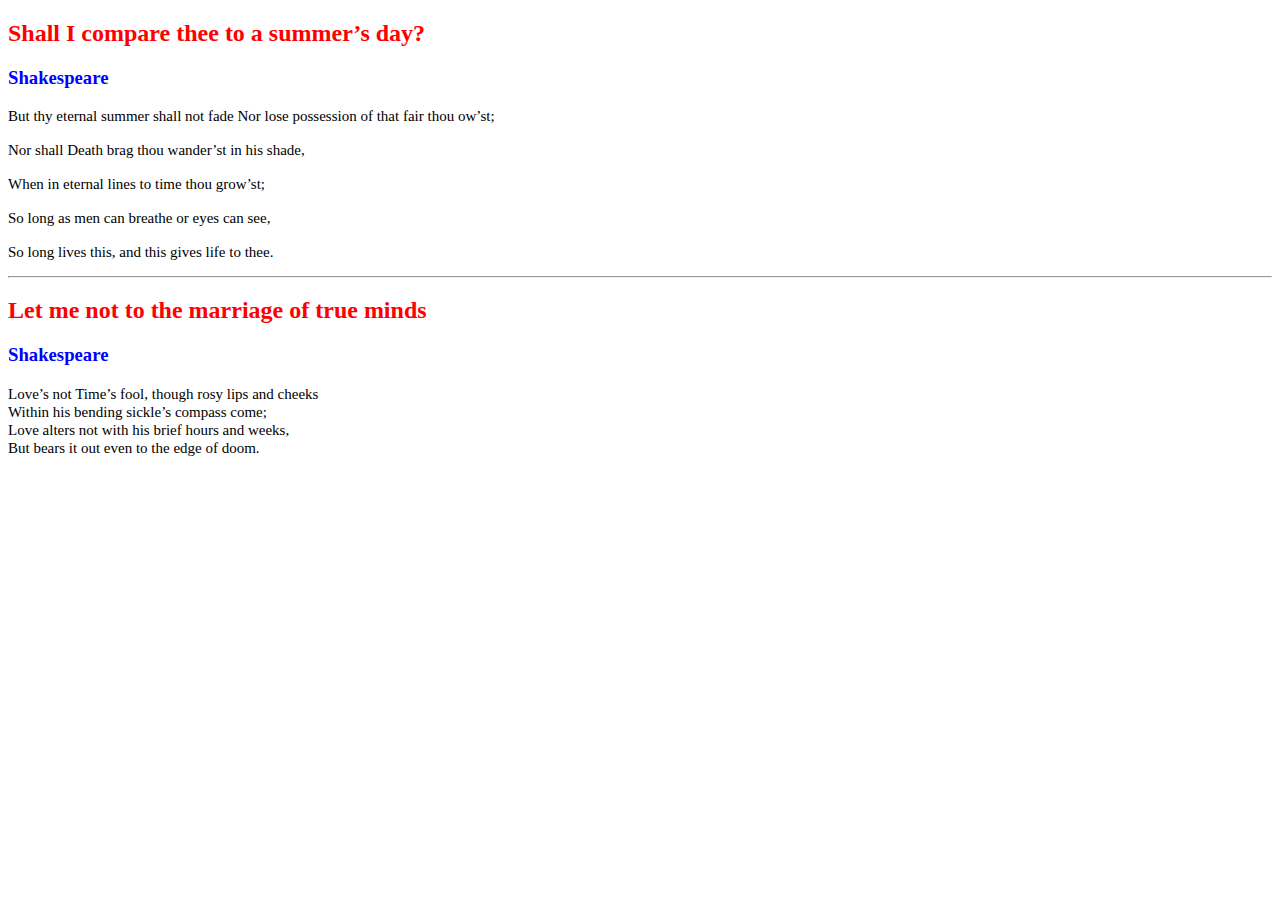
<file: HTML-CSS/Lab7/task1.html>
<!DOCTYPE html>
<html>
<head>
  <title>Poem</title>
  <style type='text/css'>
    h2 {
      color: red;
    }
  
    h3 {
      color: blue;
    }
    
    p1 {
      font-size: 15px;
      font-family: Verdana;
    }
    
    pre {
      font-size: 15px;
      font-family: Verdana;
    }
  </style>
</head>

  <body>
    <h2 title="This is the title of poem1">Shall I compare thee to a summer’s day?</h2>
    <h3 title="This is the author of poem1">Shakespeare</h3>
    
    <pre title="This is the content of the poem1">But thy eternal summer shall not fade Nor lose possession of that fair thou ow’st; <br>
Nor shall Death brag thou wander’st in his shade, <br>
When in eternal lines to time thou grow’st; <br>
So long as men can breathe or eyes can see, <br>
So long lives this, and this gives life to thee.</pre>
<hr>
<h2 title="This is the title of poem2">Let me not to the marriage of true minds</h2>
    <h3 title="This is the author of poem2">Shakespeare</h3>
    
    <p1 title="This is the content of the poem2">Love’s not Time’s fool, though rosy lips and cheeks <br>
Within his bending sickle’s compass come;<br>
Love alters not with his brief hours and weeks,<br>
But bears it out even to the edge of doom.</p1>


  </body>
</html>
</file>
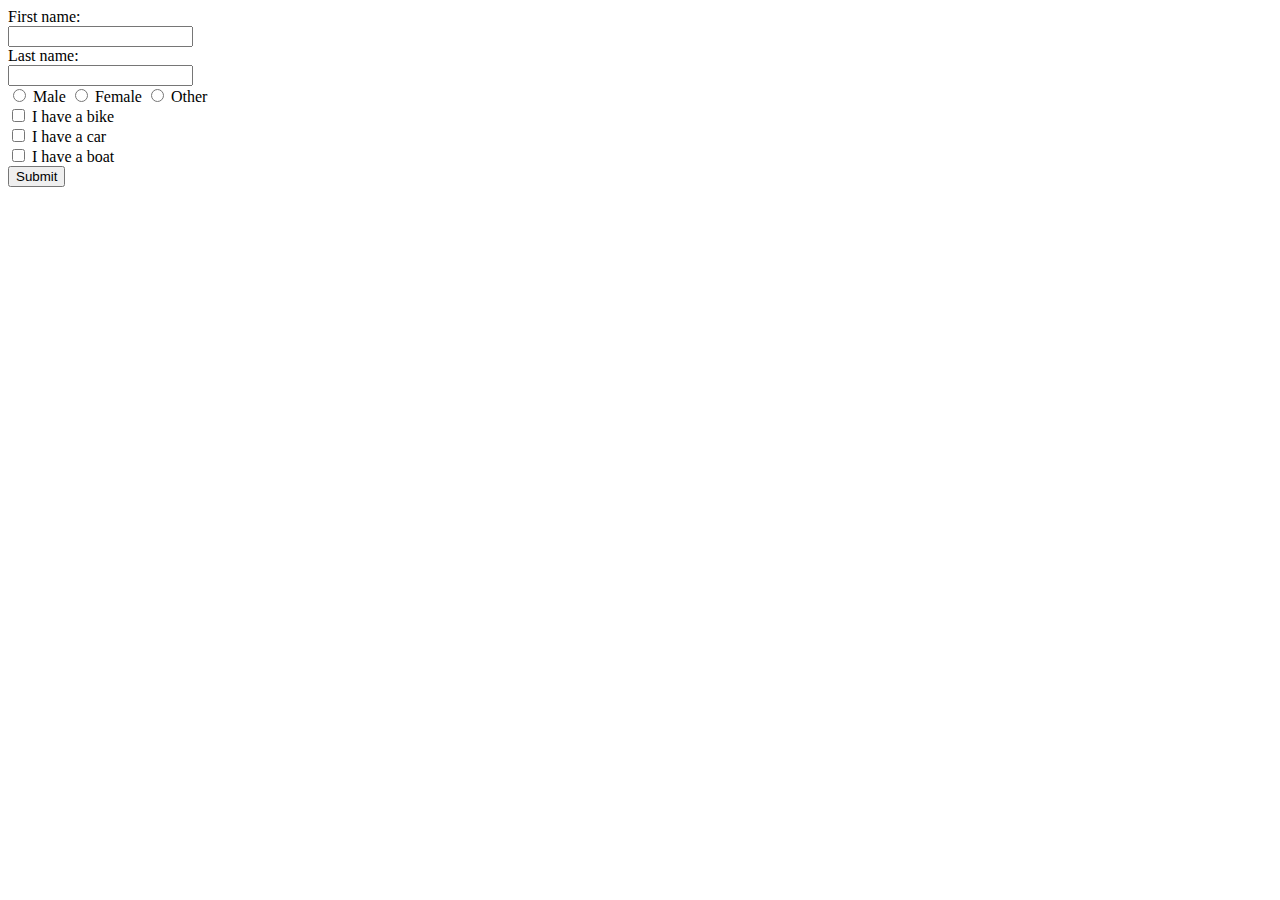
<file: HTML-CSS/Lab7/task2.html>
<!DOCTYPE html>
<html>
  <head>
    <title>Form</title>
  </head>

  <body>
    <form>
      <label for="fname">First name:</label><br>
      <input type="text" id="fname" name="fname"><br>
      <label for="lname">Last name:</label><br>
      <input type="text" id="lname" name="lname"><br>
      <input type="radio" id="male" name="gender" value="male">
      <label for="male">Male</label>
      <input type="radio" id="female" name="gender" value="female">
      <label for="female">Female</label>
      <input type="radio" id="other" name="gender" value="other">
      <label for="other">Other</label><br>
      <input type="checkbox" id="vehicle1" name="vehicle1" value="Bike">
    <label for="vehicle1"> I have a bike</label><br>
    <input type="checkbox" id="vehicle2" name="vehicle2" value="Car">
    <label for="vehicle2"> I have a car</label><br>
    <input type="checkbox" id="vehicle3" name="vehicle3" value="Boat">
    <label for="vehicle3"> I have a boat</label><br>
    <input type="submit" value="Submit">
   </form>

  </body>
</html>
</file>
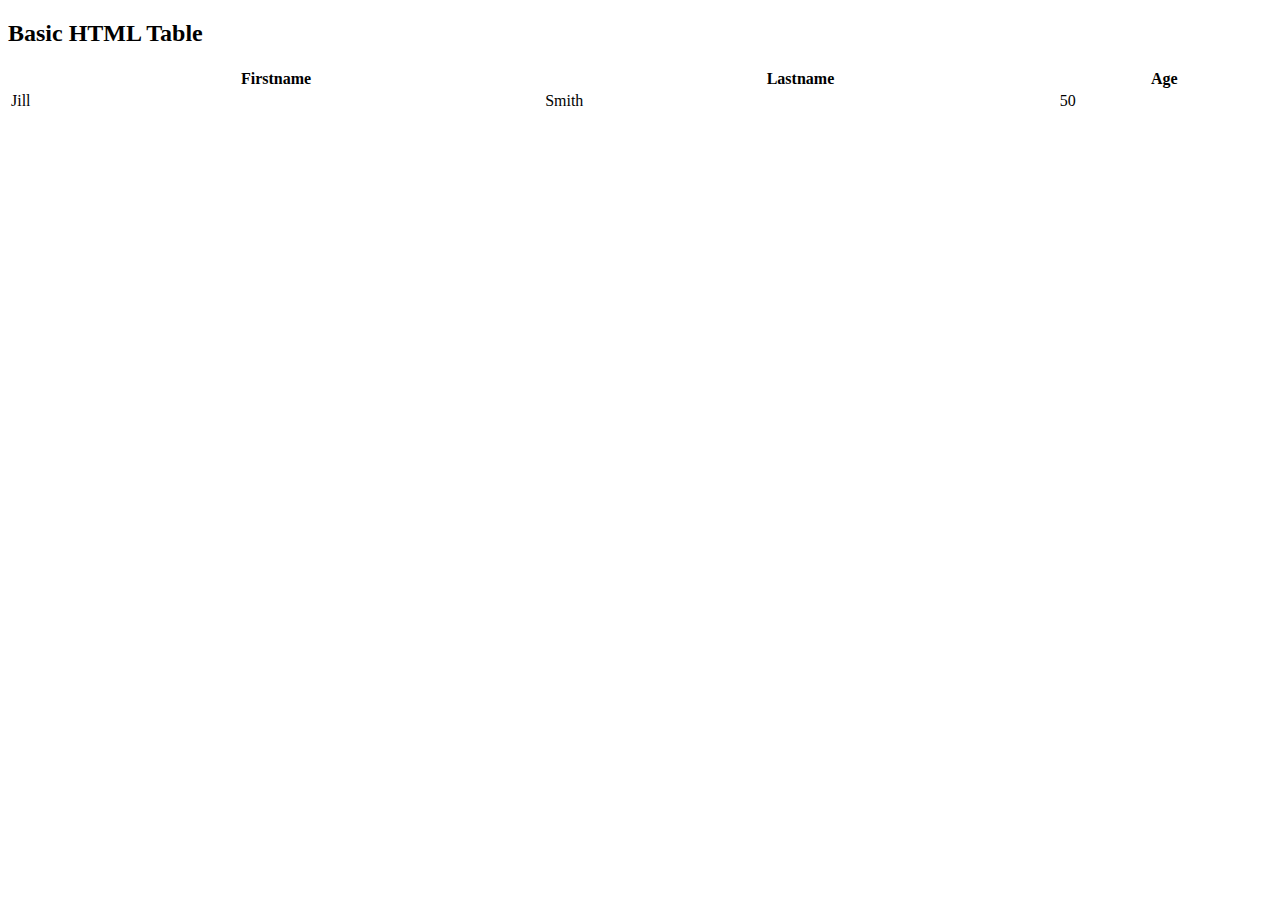
<file: HTML-CSS/Lab8/task2_3.html>
<!DOCTYPE html>
<html lang="en">
<head>
<title>Tables</title>
</head>

<body>

<h2>Basic HTML Table</h2>

<table style="width:100%">
<tr>
<th>Firstname</th>
<th>Lastname</th>
<th>Age</th>
</tr>

<tr>
<td>Jill</td>
<td>Smith</td>
<td>50</td>
</tr>
</table>

</body>
</html>
</file>
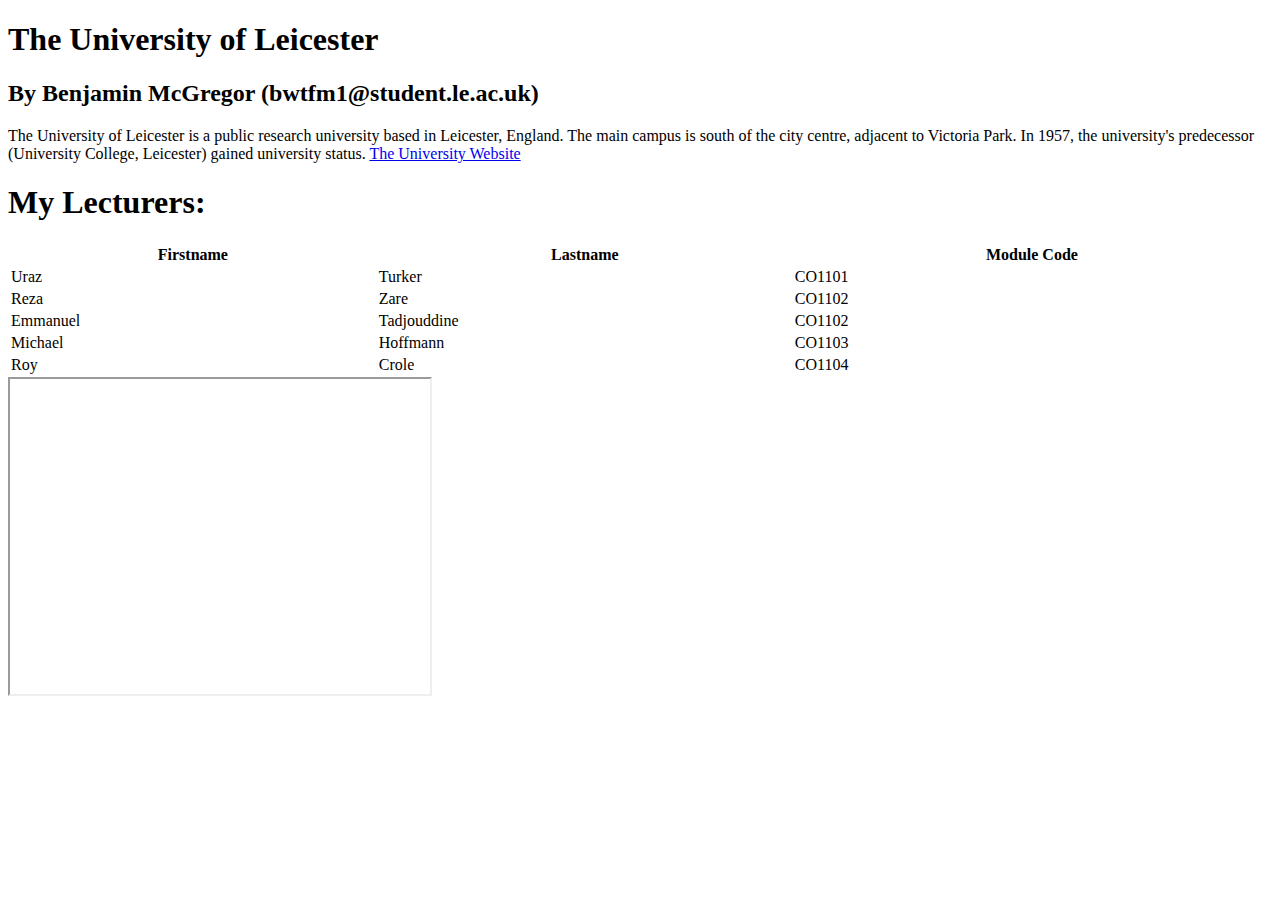
<file: HTML-CSS/Lab8/task3.html>
<!DOCTYPE html>
<html>
    <head>
        <title>Task 3</title>
    </head>
    <body>
        <h1>The University of Leicester</h1>
        <h2>By Benjamin McGregor (bwtfm1@student.le.ac.uk)</h2>

        <p1>The University of Leicester is a public research university based in Leicester, England. The main campus is south of the city centre, adjacent to Victoria Park. In 1957, the university's predecessor (University College, Leicester) gained university status.</p1>

        <a href="https://le.ac.uk">
            <p2>The University Website</p1>
        </a>

        <h1>My Lecturers:</h1>

        <table style="width:100%">
            <tr>
                <th>Firstname</th>
                <th>Lastname</th>
                <th>Module Code</th>
            </tr>

            <tr>
                <td>Uraz</td>
                <td>Turker</td>
                <td>CO1101</td>
            </tr>

            <tr>
                <td>Reza</td>
                <td>Zare</td>
                <td>CO1102</td>
            </tr>

            <tr>
                <td>Emmanuel</td>
                <td>Tadjouddine</td>
                <td>CO1102</td>
            </tr>

            <tr>
                <td>Michael</td>
                <td>Hoffmann</td>
                <td>CO1103</td>
            </tr>

            <tr>
                <td>Roy</td>
                <td>Crole</td>
                <td>CO1104</td>
            </tr>
        </table>

        <iframe width="420" height="315"src="https://youtube.com/embed/MqYPNoBvS84"></iframe>


                


    </body>
</html>
</file>
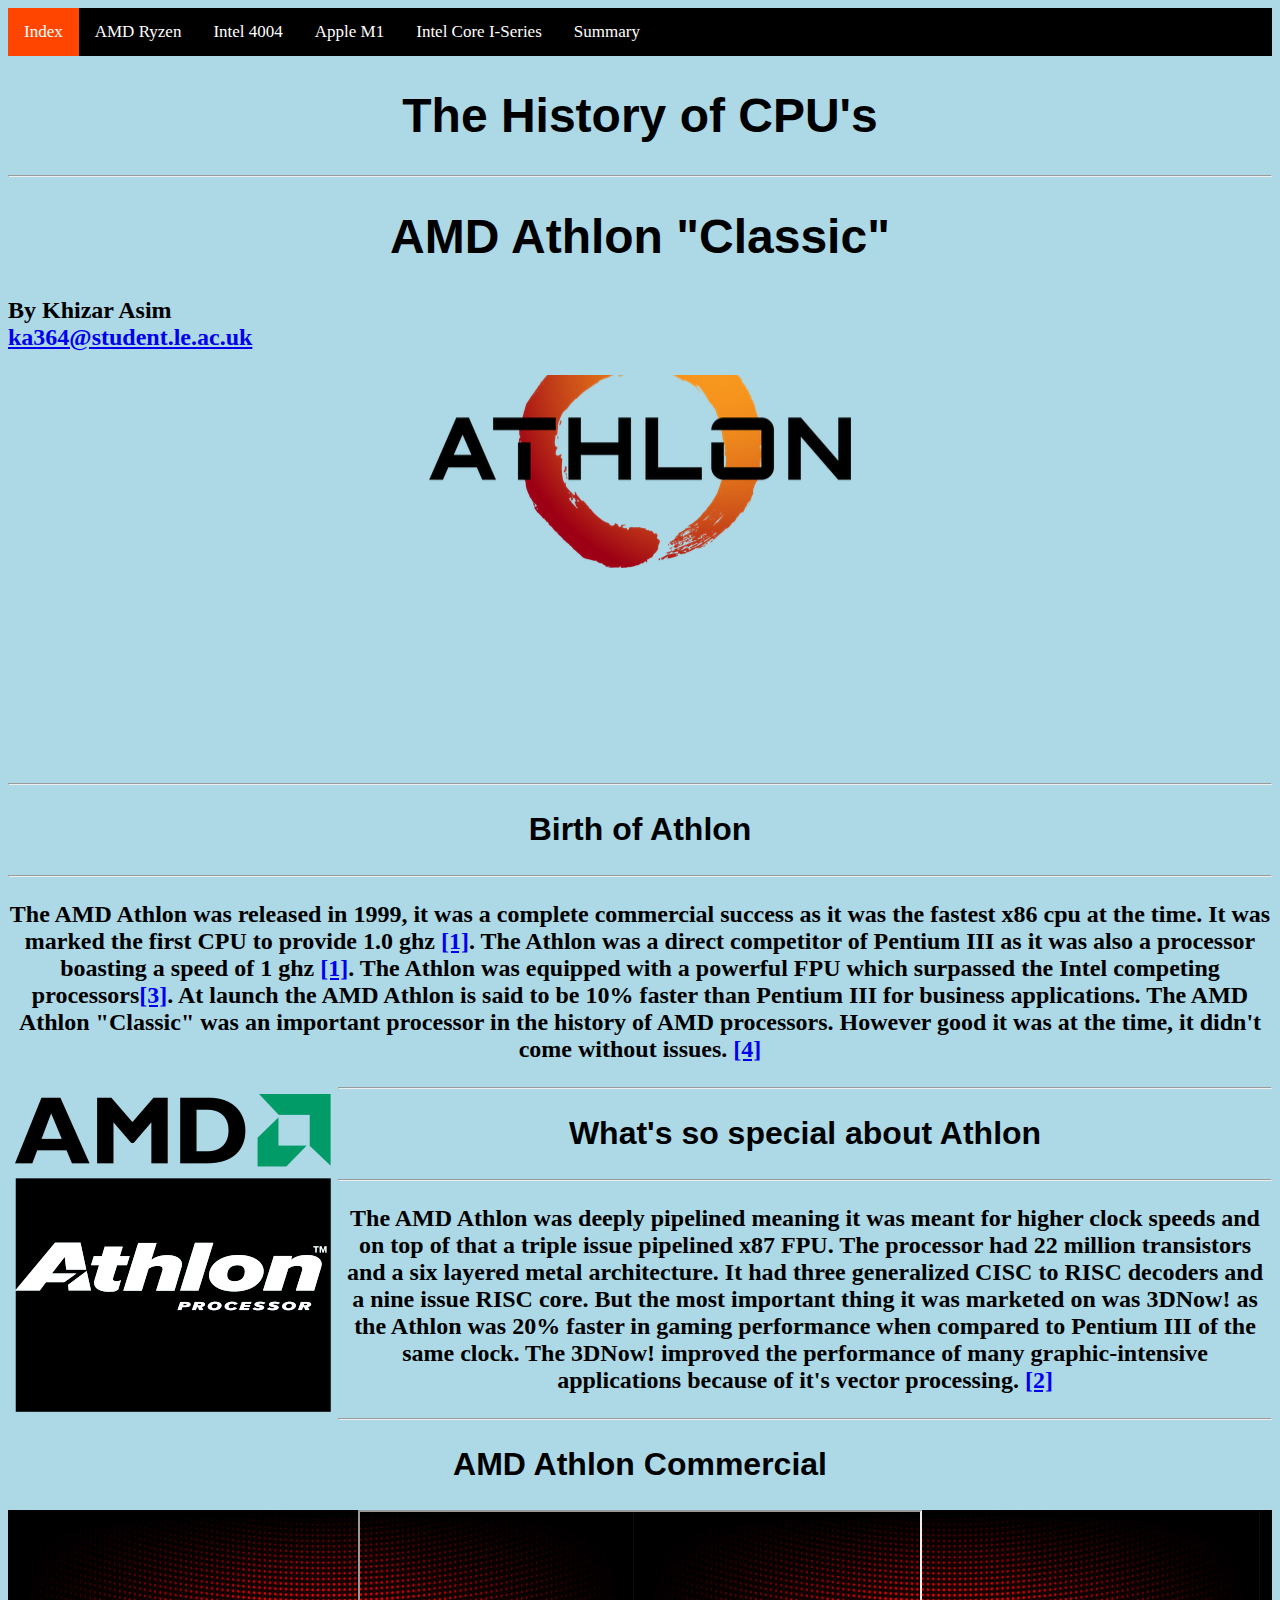
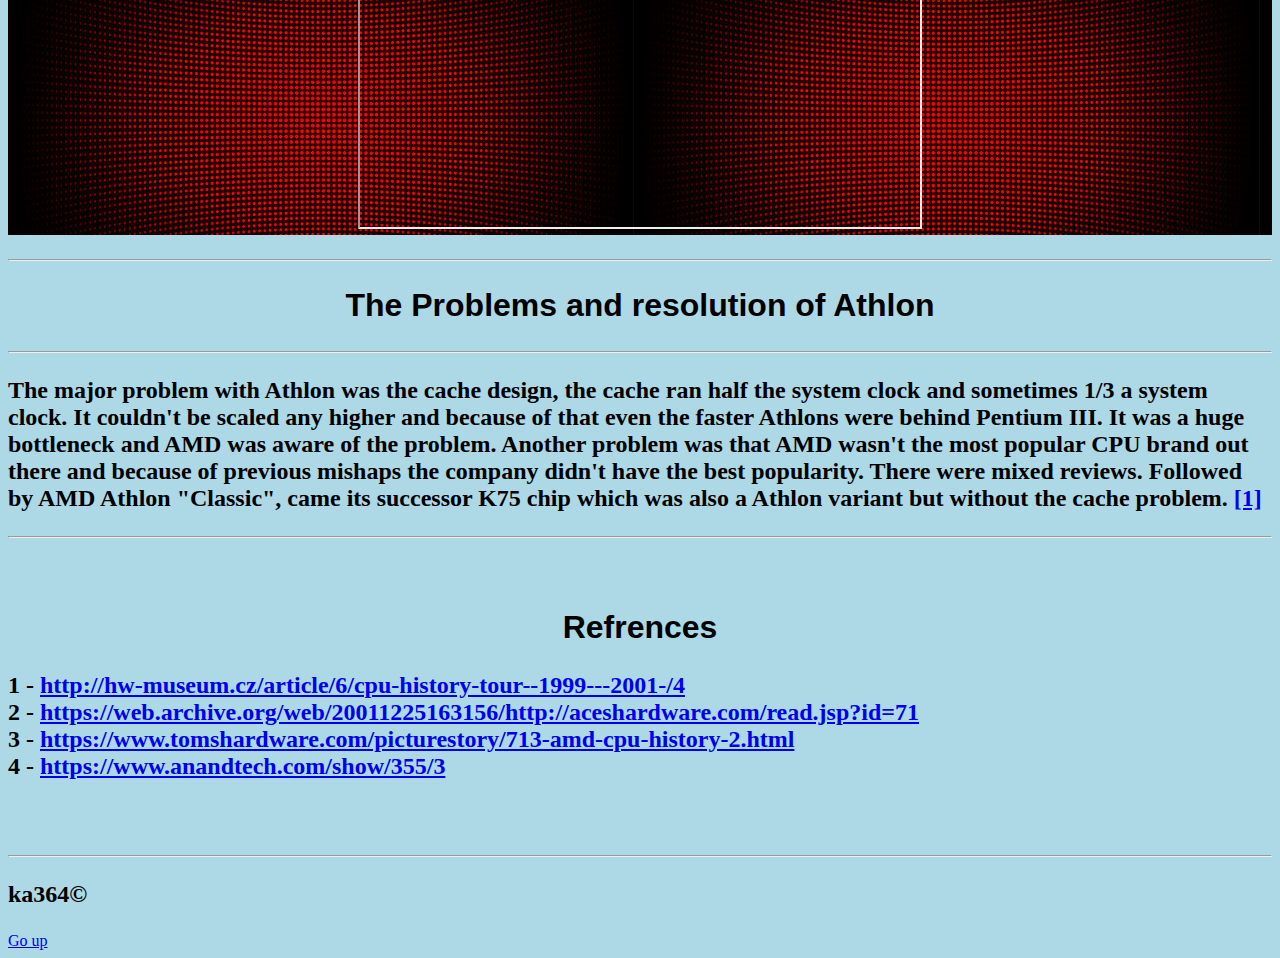
<file: HTML-CSS/CW4_Site/209009872/athlon.html>
<!DOCTYPE html>
<html lang="en">
<head>
    <meta charset="UTF-8">
    <link rel="shortcut icon" href="../siteicon.ico" type="image/x-icon">
    <title>AMD Athlon</title>
    <link rel="stylesheet" href="../style.css">
    <style>
        h1 {
            font-family: helvetica;
            font-size: 3rem;
            text-align: center;

        }

        h5 {
            font-family: "Calibri Light";
            font-size: 1rem;
            text-align: left;
        }

        h2 {
            font-family: helvetica;
            font-size: 2rem;
            text-align: center;
        }

        .center {
            display: block;
            margin-left: auto;
            margin-right: auto;
            width: 50%;
        }

        .topnav {
            overflow: hidden;
            background-color: black;
        }

        .topnav a {
            float: left;
            color: white;
            text-align: center;
            padding: 14px 16px;
            text-decoration: none;
            font-size: 17px;
        }

        .topnav a:hover {
            background-color: orange;
            color: black;
        }

        .topnav a.active {
            background-color: orangered;
            color: white;
        }

        .parallax {
            background-image: url("images/1.png");
            min-height: 400px;
            background-attachment: fixed;
            background-position: center;
            background-repeat: no-repeat;
        }

        p {
            font-size: 1.5rem;
        }
    </style>
</head>
<body>
<div class="topnav">
    <a class="active" href="../index.html">Index</a>
    <a href="../209017888/ryzen.html">AMD Ryzen</a>
    <a href="../209029587/4004.html">Intel 4004</a>
    <a href="../209021305/m1.html">Apple M1</a>
    <a href="../209048709/core-i.html">Intel Core I-Series</a>
    <a href="../sum.html">Summary</a>
</div>
<h1>The History of CPU's</h1>
<hr>
<h1>AMD Athlon "Classic"</h1>
<p align="left">By Khizar Asim <br> <a href="mailto:ka364@student.le.ac.uk">ka364@student.le.ac.uk</a></p>
<div class="parallax"></div>

<hr>
<h2>Birth of Athlon</h2>
<hr>
<p align="center">The AMD Athlon was released in 1999, it was a complete commercial success as it was the fastest x86
    cpu
    at the time. It was marked the first CPU to provide 1.0 ghz <a
            href="http://hw-museum.cz/article/6/cpu-history-tour--1999---2001-/4">[1]</a>. The Athlon was a direct
    competitor of Pentium III as it was also
    a processor boasting a speed of 1 ghz <a
            href="http://hw-museum.cz/article/6/cpu-history-tour--1999---2001-/4">[1]</a>.
    The Athlon was equipped with a powerful FPU which surpassed the Intel competing processors<a
            href="https://www.tomshardware.com/picturestory/713-amd-cpu-history-2.html">[3]</a>. At launch the AMD
    Athlon is said to be 10% faster than Pentium III for business applications. The AMD Athlon "Classic" was an
    important processor in the history of AMD processors. However good it was at the time, it didn't come without
    issues.
    <a href="https://www.anandtech.com/show/355/3">[4]</a>
</p>
<img src="images/2.png" alt="Athlon Image" align="left">
<hr>
<h2>What's so special about Athlon</h2>
<hr>
<p align="center">The AMD Athlon was deeply pipelined meaning it was meant for higher clock speeds and on top of that a
    triple issue pipelined x87 FPU. The processor had 22 million transistors and a six layered metal architecture. It
    had three generalized CISC to RISC decoders and a nine issue RISC core. But the most important thing it was marketed
    on was 3DNow! as the Athlon was 20% faster in gaming performance when compared to Pentium III of the same clock. The
    3DNow! improved the performance of many graphic-intensive applications because of it's vector processing.
    <a href="https://web.archive.org/web/20011225163156/http://aceshardware.com/read.jsp?id=71">[2]</a>
</p>
<hr>
<h2>AMD Athlon Commercial</h2>
<div style="background-image: url('images/background.jpg');">
    <p align="center">
        <iframe width="560" height="315" src="https://www.youtube.com/embed/MK0hU0OYvCI"
                allow="accelerometer; autoplay; clipboard-write; encrypted-media; gyroscope; picture-in-picture"
                allowfullscreen></iframe>
    </p>
</div>
<hr>

<h2>The Problems and resolution of Athlon</h2>
<hr>
<p>The major problem with Athlon was the cache design, the cache ran half the system clock and sometimes 1/3 a system
    clock. It couldn't be scaled any higher and because of that even the faster Athlons were behind Pentium III. It was
    a huge bottleneck and AMD was aware of the problem. Another problem was that AMD wasn't the most popular CPU brand
    out there and because of previous mishaps the company didn't have the best popularity. There were mixed reviews.
    Followed by AMD Athlon "Classic", came its successor K75 chip which was also a Athlon variant but without the cache
    problem.
    <a href="http://hw-museum.cz/article/6/cpu-history-tour--1999---2001-/4">[1]</a>
</p>
<hr>


<br>
<br>
<h2>Refrences</h2>
<p>1 - <a href="http://hw-museum.cz/article/6/cpu-history-tour--1999---2001-/4">http://hw-museum.cz/article/6/cpu-history-tour--1999---2001-/4</a>
    <br>
    2 - <a href="https://web.archive.org/web/20011225163156/http://aceshardware.com/read.jsp?id=71">https://web.archive.org/web/20011225163156/http://aceshardware.com/read.jsp?id=71</a>
    <br>
    3 - <a href="https://www.tomshardware.com/picturestory/713-amd-cpu-history-2.html">https://www.tomshardware.com/picturestory/713-amd-cpu-history-2.html</a>
    <br>
    4 - <a href="https://www.anandtech.com/show/355/3">https://www.anandtech.com/show/355/3</a>
<p>
<br>
<hr>
<p>ka364&copy;</p>
<a href="athlon.html">Go up</a>


</body>
</html>
</file>
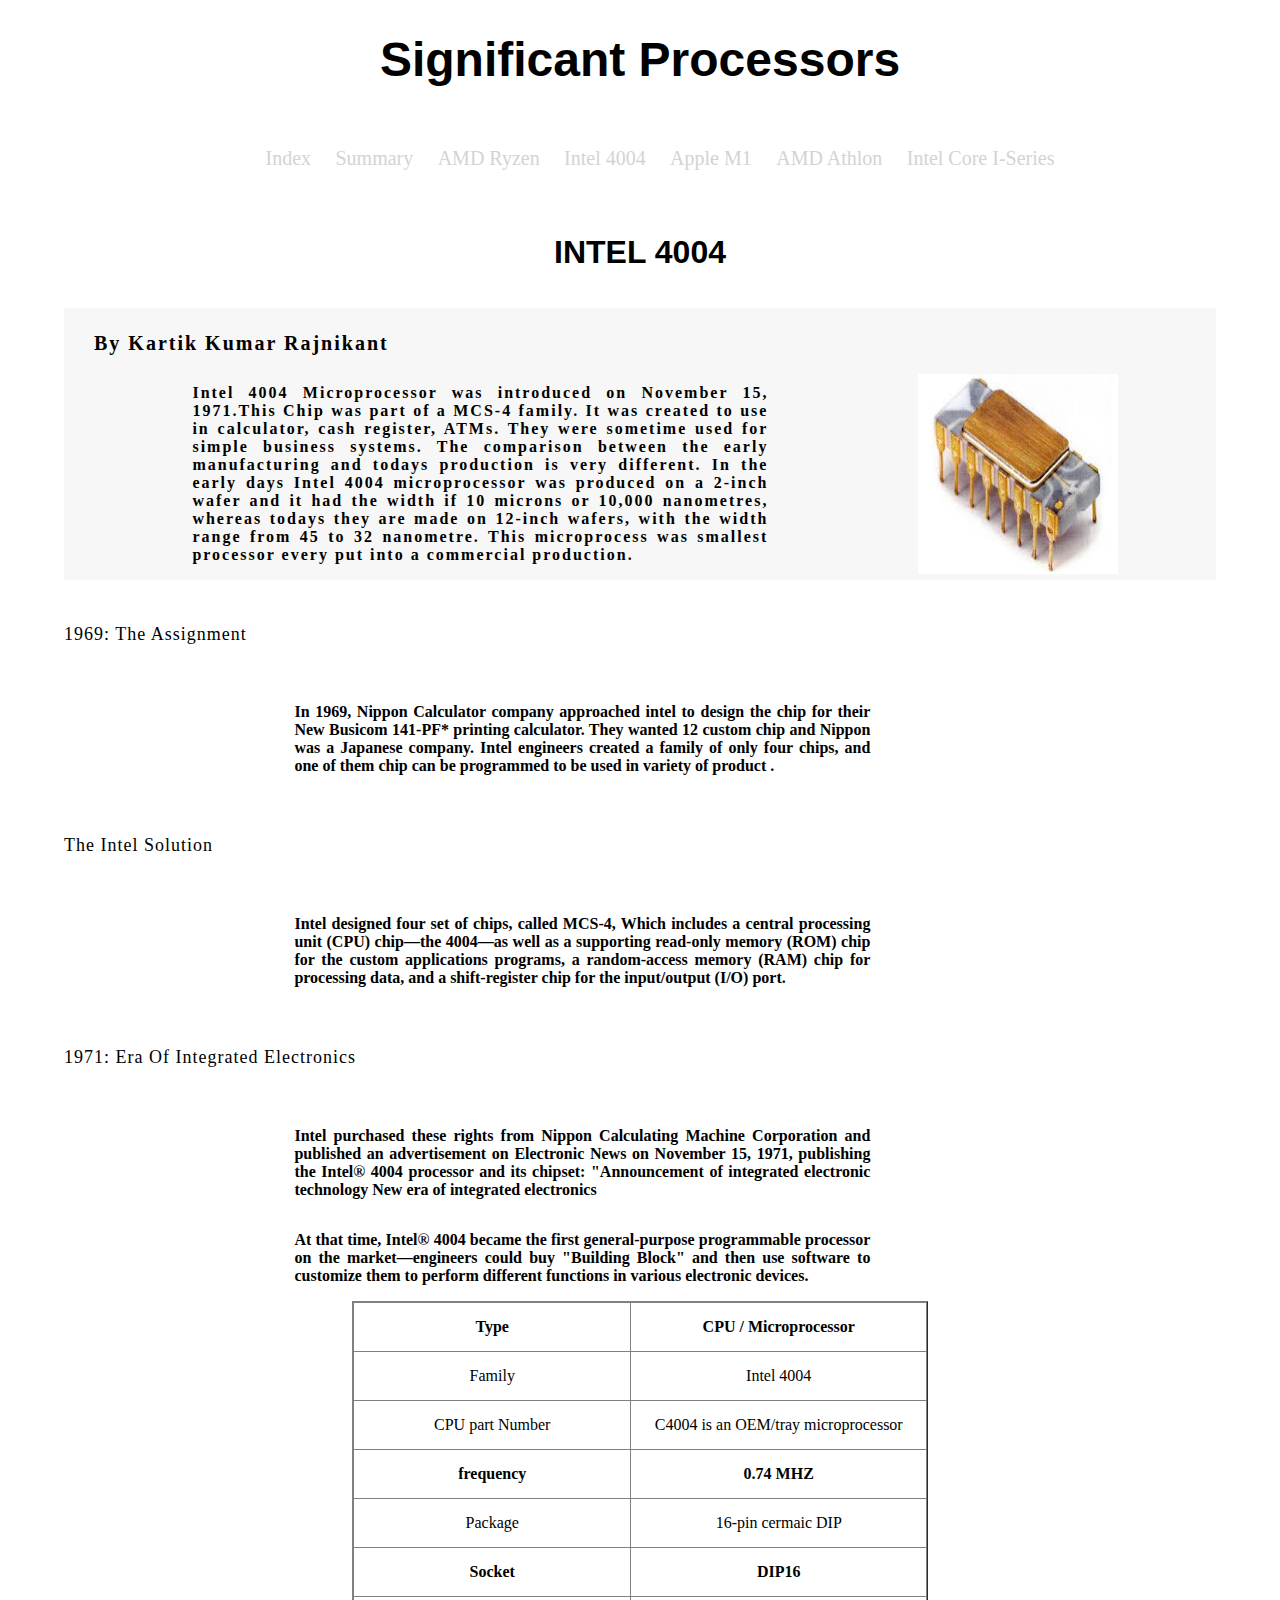
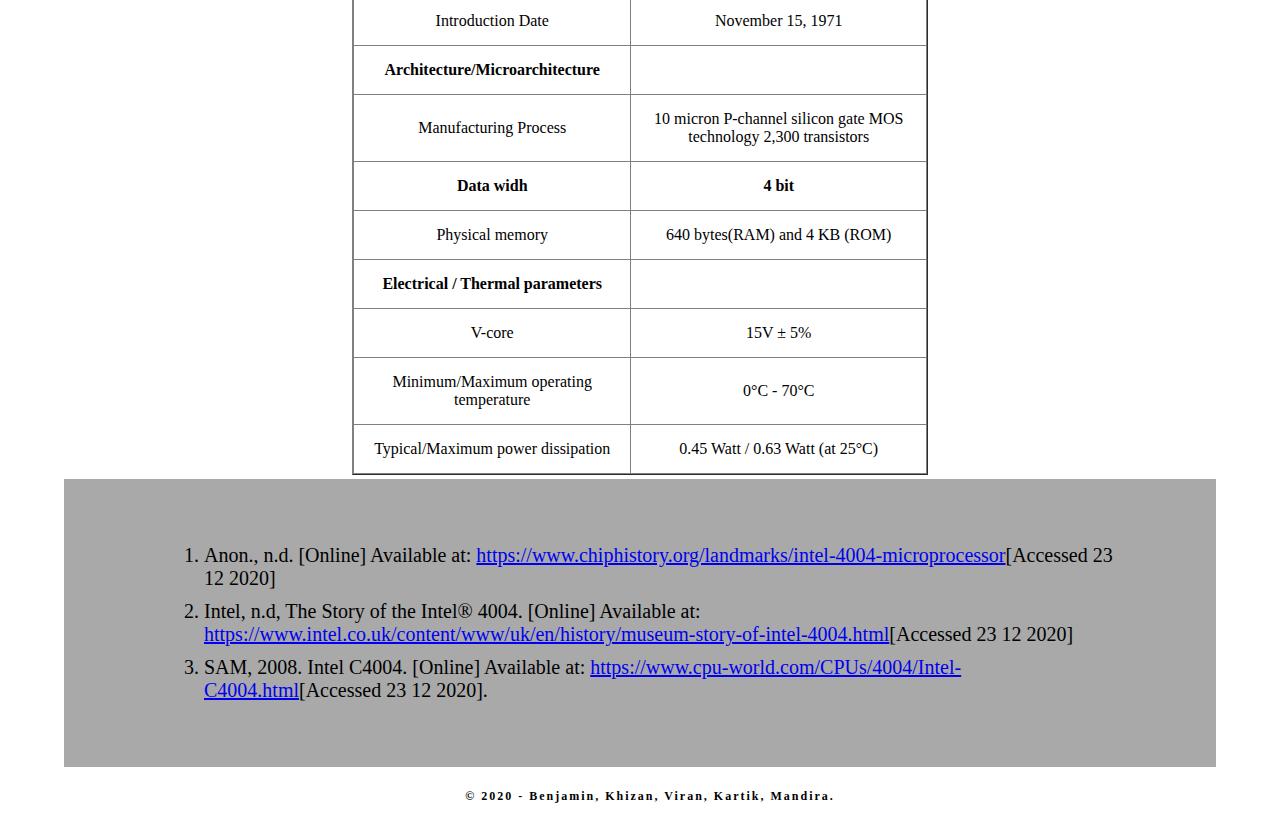
<file: HTML-CSS/CW4_Site/209029587/4004.html>
<!doctype html>
<html>

<head>
    <meta charset="UTF-8">
    <meta http-equiv="X-UA-Compatible" content="IE=edge">
    <meta name="viewport" content="width=device-width, initial-scale=1">
    <link rel="shortcut icon" href="../siteicon.ico" type="image/x-icon">
    <title>The History of CPU</title>
    <link href="../style.css" rel="stylesheet" type="text/css">
</head>
<body class="intel-4004">
    <div class="intel4004-container">
      <header class="intel4004-header">
        <div class="primary_header">
            <h1 class="title">Significant Processors</h1>
        </div>
        <nav class="nav-bar" id="menu">
            <ul>
                <li class="nav-item"><a href="../index.html">Index</a></li>
                <li class="nav-item"><a href="../sum.html">Summary</a></li>
                <li class=" nav-item"><a href="../209017888/ryzen.html" >AMD Ryzen</a></li>
                <li class="nav-item"><a href="4004.html" class="active" >Intel 4004</a></li>
                <li class="nav-item"><a href="../209021305/m1.html" >Apple M1</a></li>
                <li class=" nav-item"><a href="../209009872/athlon.html" >AMD Athlon</a></li>
                <li class=" nav-item"><a href="../209048709/core-i.html" >Intel Core I-Series</a></li>
            </ul>
        </nav>
    </header>
        <section class="intel-4004-main">
            <h2 class="main-topic-heading">Intel 4004</h2>
            <article class="sub-topic-article">
                <h3 class="topic-heading">By Kartik Kumar Rajnikant</h3>
                <p class="topic-intro">Intel 4004 Microprocessor was introduced on November 15, 1971.This Chip was part of a MCS-4 family. It was created to use in calculator, cash register, ATMs.  They were sometime used for simple business systems. The comparison between the early manufacturing and todays production is very different. In the early days Intel 4004 microprocessor was produced on a 2-inch wafer and it had the width if 10 microns or 10,000 nanometres, whereas todays they are made on 12-inch wafers, with the width range from 45 to 32 nanometre. This microprocess was smallest processor every put into a commercial production. 
                </p>
                <img src="images/Chip.jpg" alt="Image of Intel-4004 Proccesor" width="200" height="200" class="intel-img1" />
            </article>
        </section>
        <div class="intel4004-row">
            <div class="columns">
                <h4>1969: The assignment</h4>
                <p>In 1969, Nippon Calculator company approached intel to design the chip for their New Busicom 141-PF* printing calculator. They wanted 12 custom chip and Nippon was a Japanese company. Intel engineers created a family of only four chips, and one of them chip can be programmed to be used in variety of product .</p> 
            </div>
            <div class="columns">
                <h4>The Intel solution</h4>
                <p>Intel designed four set of chips, called MCS-4, Which includes a central processing unit (CPU) chip—the 4004—as well as a supporting read-only memory (ROM) chip for the custom applications programs, a random-access memory (RAM) chip for processing data, and a shift-register chip for the input/output (I/O) port.</p>
                </div>
            <div class="columns">
                <h4>1971: Era of integrated electronics</h4>
                <p>Intel purchased these rights from Nippon Calculating Machine Corporation and published an advertisement on Electronic News on November 15, 1971, publishing the Intel® 4004 processor and its chipset: "Announcement of integrated electronic technology New era of integrated electronics</P>

                <p>At that time, Intel® 4004 became the first general-purpose programmable processor on the market—engineers could buy "Building Block" and then use software to customize them to perform different functions in various electronic devices.</p>
            </div>
            <div class= "columns"><table border="black">
              <tr>
                <th>Type</th>
                <th>CPU / Microprocessor</th> 
              </tr>
              <tr>
                <td>Family</td>
                <td>Intel 4004</td>
                
              </tr>
              <tr>
                <td>CPU part Number </td>
                <td>C4004 is an OEM/tray microprocessor</td>
                
            <tr>
                <th>frequency</th>
                <th>0.74 MHZ</th> 
                <tr>
                <td>Package</td>
                <td>16-pin cermaic DIP</td>
            <tr>
                <th>Socket</th>
                <th>DIP16</th> 
                <tr>
                <td>Introduction Date</td>
                <td>November 15, 1971</td>
            <tr>
                <th>Architecture/Microarchitecture</th>
                <th></th> 
                <tr>
                <td>Manufacturing Process</td>
                <td>10 micron P-channel silicon gate MOS technology
            2,300 transistors
            </td>
            <tr>
                <th>Data widh</th>
                <th>4 bit</th> 
                <tr>
                <td>Physical memory</td>
                <td>640 bytes(RAM) and 4 KB (ROM)</td>
            <tr>
                <th>Electrical / Thermal parameters</th>
                <th></th> 
                <tr>
                <td>V-core</td>
                <td>15V ± 5%</td>
                <tr>
                <td>Minimum/Maximum operating temperature</td>
                <td>0°C - 70°C</td>
                </tr>
                <td>Typical/Maximum power dissipation</td>
                <td>0.45 Watt / 0.63 Watt (at 25°C)</td>
            </table>
          </div>
            
            
        </div>
        <section class="bottom-refrence">
          <ol class="list-reference">
              <li>Anon., n.d. [Online] Available at: <a href="https://www.chiphistory.org/landmarks/intel-4004-microprocessor">https://www.chiphistory.org/landmarks/intel-4004-microprocessor</a>[Accessed 23 12 2020]</li>
              <li>Intel, n.d, The Story of the Intel® 4004. [Online] Available at: <a href="https://www.intel.co.uk/content/www/uk/en/history/museum-story-of-intel-4004.html">https://www.intel.co.uk/content/www/uk/en/history/museum-story-of-intel-4004.html</a>[Accessed 23 12 2020]</li>
              <li>SAM, 2008. Intel C4004. [Online] Available at: <a href="https://www.cpu-world.com/CPUs/4004/Intel-C4004.html">https://www.cpu-world.com/CPUs/4004/Intel-C4004.html</a>[Accessed 23 12 2020].</li>
          </ol>
      </section>
        <footer class="footer">
            <div class="copyright">
                <p class="copyright">&copy; 2020 - <b>Benjamin, Khizan, Viran, Kartik, Mandira.</b></p>
            </div>
        </footer>
    </div>
</body>
</html>
</file>
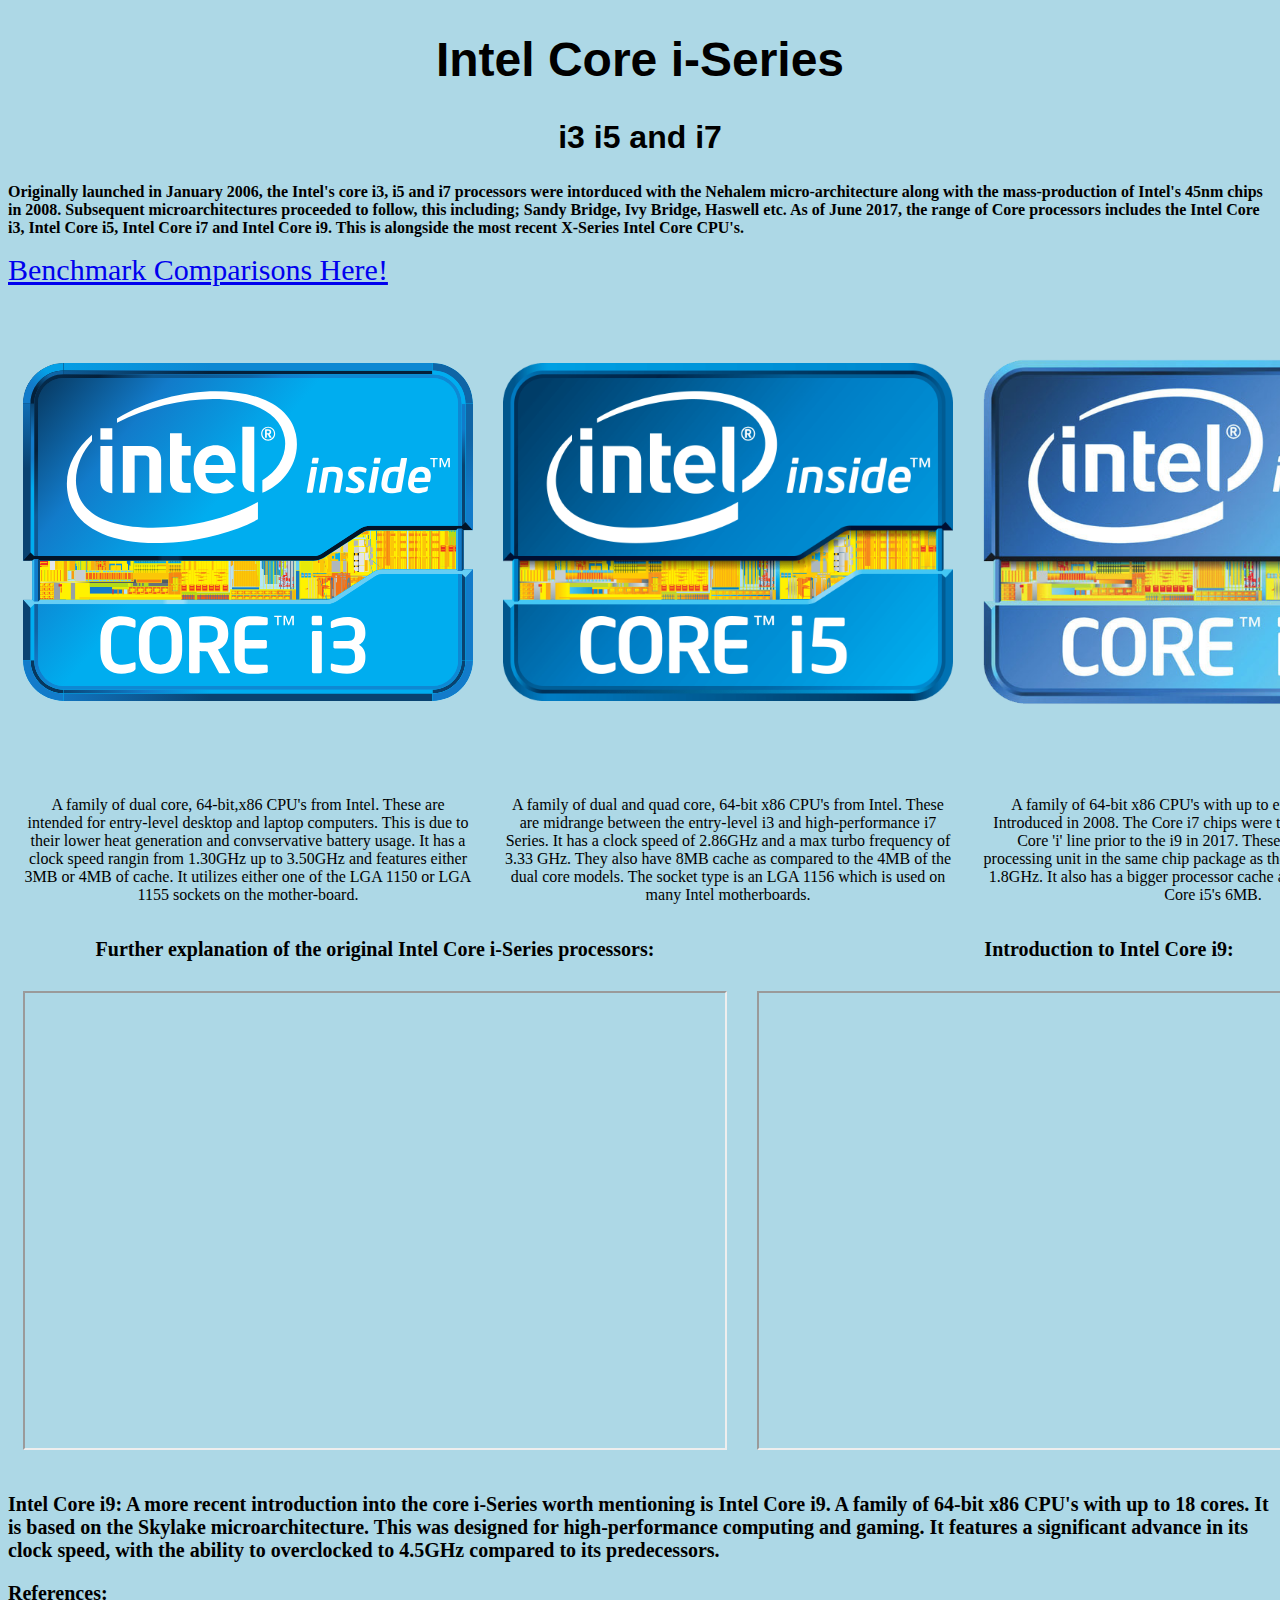
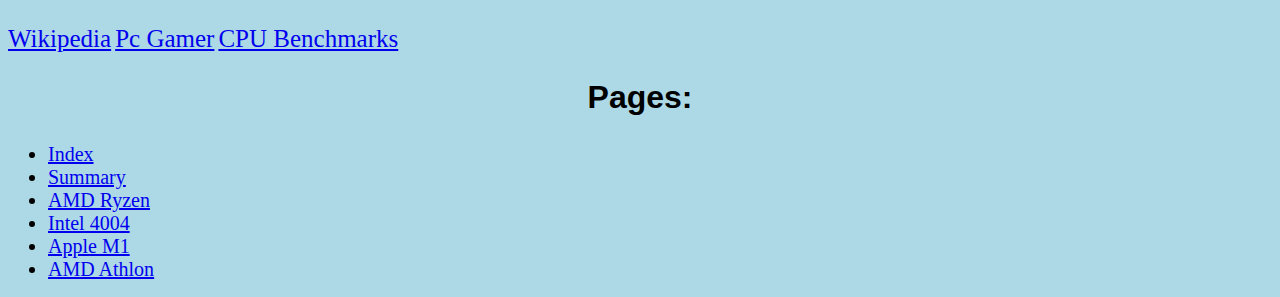
<file: HTML-CSS/CW4_Site/209048709/core-i.html>
<!DOCTYPE html>
<html lang="en">

    <head>
        <meta charset="utf-8">
        <meta http-equiv="X-UA-Compatible" content="IE=edge">
        <title> INTEL CORE PROCESSORS </title>
        <meta name="description" content="An interactive getting started guide for Brackets.">
        <link rel="shortcut icon" href="../siteicon.ico" type="image/x-icon">
        <link rel="stylesheet" href="../style.css" type="text/css">
    </head>
    
<body>
    

<h1>Intel Core i-Series</h1>
    
<h2>i3 i5 and i7</h2>
    
<h3>Originally launched in January 2006, the Intel's core i3, i5 and i7 processors were intorduced with the Nehalem micro-architecture along with the mass-production of Intel's 45nm chips in 2008. Subsequent microarchitectures proceeded to follow, this including; Sandy Bridge, Ivy Bridge, Haswell etc. As of June 2017, the range of Core processors includes the Intel Core i3, Intel Core i5, Intel Core i7 and Intel Core i9. This is alongside the most recent X-Series Intel Core CPU's.</h3>

<div style="font-size: 30px">
   <a href= https://www.cpubenchmark.net/compare/Intel-i5-9600K-vs-Intel-i3-9320-vs-Intel-i7-9700/3337vs3539vs3477 style="text-align:center" target="_blank">Benchmark Comparisons Here!</a>
</div>
    
<div id="image-table">
    <table>
	    <tr>
    	    <th><img style="width:450px;" src="i3.svg" alt="An i3 Processor"></th>
            <th><img style="width:450px;" src="i5.png" alt="An i5 Processor"></th>
            <th><img style="width:460px;" src="i7.png" alt="An i7 Processor"></th>
        </tr>
        <tr>
            <td> A family of dual core, 64-bit,x86 CPU's from Intel. These are intended for entry-level desktop and laptop computers. This is due to their lower heat generation and convservative battery usage. It has a clock speed rangin from 1.30GHz up to 3.50GHz and features either 3MB or 4MB of cache. It utilizes either one of the LGA 1150 or LGA 1155 sockets on the mother-board.</td>
            <td> A family of dual and quad core, 64-bit x86 CPU's from Intel. These are midrange between the entry-level i3 and high-performance i7 Series. It has a clock speed of 2.86GHz and a max turbo frequency of 3.33 GHz. They also have 8MB cache as compared to the 4MB of the dual core models. The socket type is an LGA 1156 which is used on many Intel motherboards.</td>
            <td> A family of 64-bit x86 CPU's with up to eight cores from Intel. Introduced in 2008. The Core i7 chips were the high-end CPU's i the Core 'i' line prior to the i9 in 2017. These included a graphics processing unit in the same chip package as the CPU. It's clock speed is 1.8GHz. It also has a bigger processor cache at 8MB, compared to the Core i5's 6MB. </td>
        </tr>
    </table>
</div>

    
    
    
    <table>
        <tr>
            <th style= "font-size: 20px;"> Further explanation of the original Intel Core i-Series processors:</th>
            <th style= "font-size: 20px;"> Introduction to Intel Core i9:</th>
        </tr>
        <tr>
            <td><iframe width="700" height="455" src="https://www.youtube.com/embed/GLSPub4ydiM"></iframe></td>
            <td><iframe width="700" height="455" src="https://www.youtube.com/embed/0USjkrDxqy4"></iframe></td>
         </tr>
    </table>
    
<p> Intel Core i9: A more recent introduction into the core i-Series worth mentioning is Intel Core i9. A family of 64-bit x86 CPU's with up to 18 cores. It is based on the Skylake microarchitecture. This was designed for high-performance computing and gaming. It features a significant advance in its clock speed, with the ability to overclocked to 4.5GHz compared to its predecessors.</p>

<p>References:</p>
    
<a style= "font-size: 25px" href= https://en.wikipedia.org/wiki/Main_Page; target="_blank">Wikipedia</a>
    
<a style= "font-size: 25px" href= https://www.pcgamer.com/uk/; target="_blank">Pc Gamer</a>
    
<a style="font-size: 25px" href= https://www.cpubenchmark.net/ target="_blank">CPU Benchmarks</a>

<h2>Pages:</h2>
		<ul>
			<li><a href="../index.html">Index</a></li>
            <li><a href="../sum.html">Summary</a></li>
            <li><a href="../209017888/ryzen.html">AMD Ryzen</a></li>
			<li><a href="../209029587/4004.html">Intel 4004</a></li>
			<li><a href="../209021305/m1.html">Apple M1</a></li>
			<li><a href="../209009872/athlon.html">AMD Athlon</a></li>
		</ul>
    
</body>
</file>
<file: HTML-CSS/CW4_Site/style.css>
body {
	background-color: lightblue;

}

h1 {
	font-family: 'Segoe UI';
	font-weight: 700;
	font-size: 45px
}

h2 {
	font-family: 'Segoe UI';
	font-weight: 600;
	font-size: 30px
}

h3 {
	font-family: 'Segoe UI';
	font-weight: 600;
	font-size: 16px;
}

h4 {
	font-family: 'Segoe UI';
	font-weight: 600;
	font-size: 15px;
}

p {
	font-family: 'Segoe UI';
	font-weight: 600;
	font-size: 20px;
}

ul {
	font-family: 'Segoe UI';
	font-weight: 200;
	list-style-image: url(https://icons.iconarchive.com/icons/chrisbanks2/cold-fusion-hd/16/cpu-icon.png);
}

ol {
	font-family: 'Segoe UI';
	font-weight: 200;
	font-size: 20px;
}
	
li {
	font-family: 'Segoe UI';
	font-weight: 500;
	font-size: 20px;

}
h1 {
    font-family: helvetica;
    font-size: 3rem;
    text-align: center;

}

h5 {
    font-family: "Calibri Light";
    font-size: 1rem;
    text-align: left;
}

h2 {
    font-family: helvetica;
    font-size: 2rem;
    text-align: center;
}

.center {
    display: block;
    margin-left: auto;
    margin-right: auto;
    width: 50%;
}

.topnav {
    overflow: hidden;
    background-color: black;
}

.topnav a {
    float: left;
    color: white;
    text-align: center;
    padding: 14px 16px;
    text-decoration: none;
    font-size: 17px;
}

.topnav a:hover {
    background-color: orange;
    color: black;
}

.topnav a.active {
    background-color: orangered;
    color: white;
}

.parallax {
    background-image: url("images/1.png");
    min-height: 400px;
    background-attachment: fixed;
    background-position: center;
    background-repeat: no-repeat;
}

html{
    scroll-behavior: smooth !important;
}


body.intel-4004{
    padding: 0 !important;
    margin: 0 5% !important;
	background: #FFFFFF !important;
}

.intel4004-header .primary_header{
    text-align: center !important;
}
.intel4004-header .nav-bar{
    padding: 10px 0 !important;
    text-align: center!important;
    text-align: capitalize !important;
    font-size: 1.1em !important;
}
.intel4004-header .nav-bar li{
    display: inline-block !important;
    margin: 0 10px !important;
}

section.intel-4004-main h2{
    text-align: center !important;
    text-transform: uppercase !important;
    padding: 10px 0 !important;
    font-size: 2em !important;
}
section.intel-4004-main .sub-topic-article{
    height: max-content !important;
    width: 100% !important;
    background-color: #f7f7f7 !important;
    text-align: center !important;
}
section.intel-4004-main .sub-topic-article h3{
    text-align: left !important;
    padding: 30px 30px 0 30px !important;
    text-transform: capitalize !important;
    font-size: 20px !important;
    line-height: 10px !important;
    letter-spacing: 2px !important;
    font-weight: 600 !important;
    display: block !important;
}
section.intel-4004-main .sub-topic-article p{
    display: inline-block !important;
    width: 50% !important;
    vertical-align: middle !important;
    margin-right: 10% !important;
    text-align: justify !important;
    letter-spacing: 2px !important; 
    padding: 0 30px !important;
	font-size: 16px !important;
}
section.intel-4004-main .sub-topic-article img{
    display: inline-block !important;
    vertical-align: middle !important;
}
div.intel4004-row{
    height: max-content !important;
    text-align: center !important;
}
div.intel4004-row .columns{
    height: max-content !important;
}
div.intel4004-row .columns h4{
    text-transform: capitalize !important;
    line-height: 20px !important;
    letter-spacing: 1px !important;
    font-weight: 400 !important;
    text-align: left !important;
    padding: 20px 0 !important;
	font-size: 18px !important;
}
div.intel4004-row .columns p{
    width: 50% !important;
    text-align: justify !important;
    display: inline-block !important;
    margin-right: 10% !important;
    padding: 0 30px !important;
    vertical-align: left !important;
	font-size: 16px !important;
}
div.intel4004-row .columns img{
    display: inline-block !important;
    vertical-align: middle !important;
}
footer{
    height: max-content !important;
    width: 100% !important;
    padding: 10px !important;
}
.footer .copyright{
    letter-spacing: 2px !important;
    font-size: 12px !important;
    text-align: center !important;
}
.intel4004-header .nav-bar li a{
    text-decoration: none !important;
    color: lightgray !important;
    transition: color 0.2s ease-in !important;
}
.intel4004-header .nav-bar li a:hover{
    text-decoration: none !important;
    color: black !important;
}
section.bottom-refrence{
    padding: 40px 100px !important;
    background-color: darkgray !important;
}
section.bottom-refrence li{
    padding: 5px 0 !important;
    
}
table {
	width:50% !important;
	display: inline-block !important;
  }
  table, th, td {
	border-collapse: collapse !important;
  }
  th, td {
	padding: 15px !important;
	text-align: center !important;
  }
  #t01 tr:nth-child(even) {
	background-color: #eee !important;
  }
</file>
